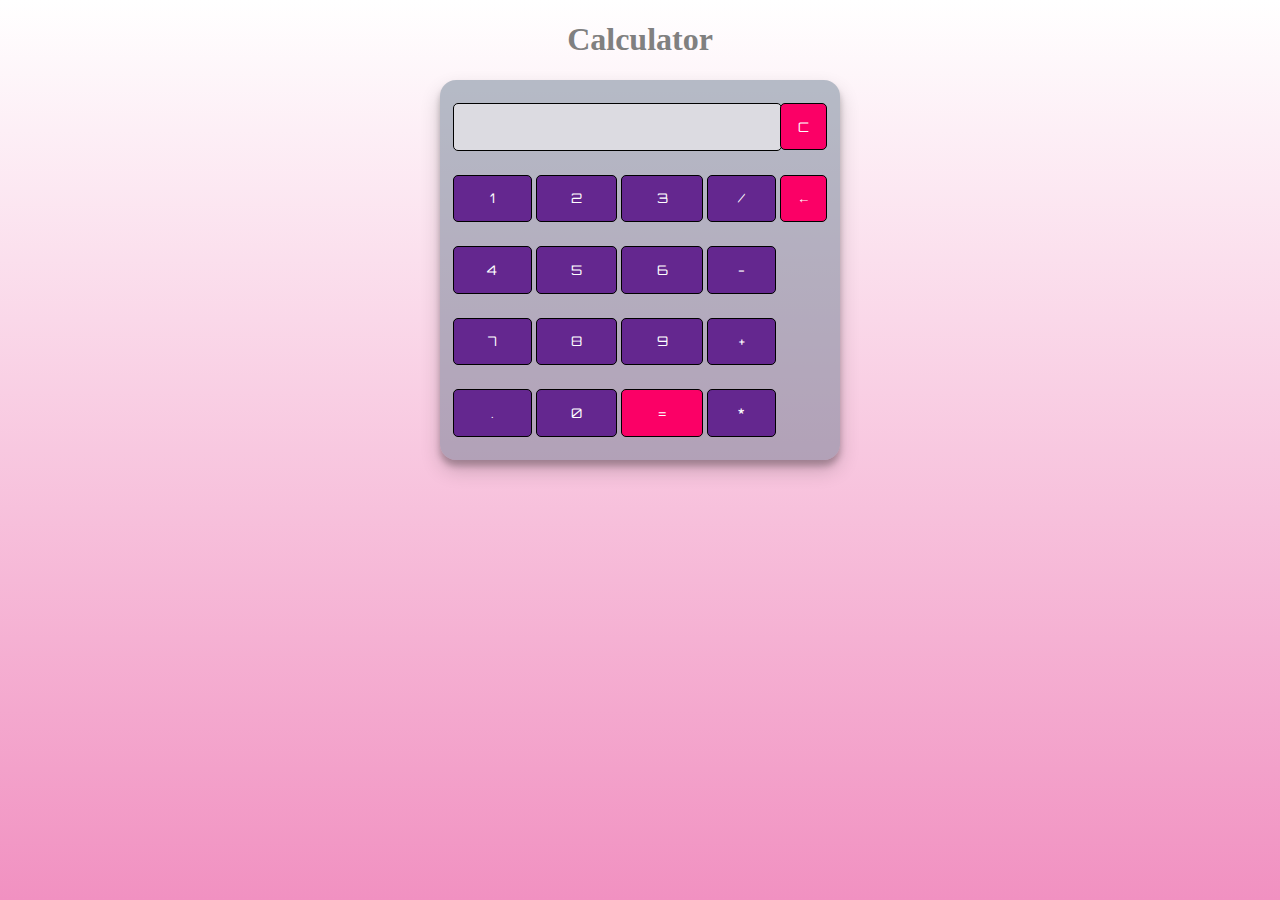
<file: index.html>
<!DOCTYPE html>
<html>
    <head>
        <title>Calculator</title>
        <link rel='stylesheet' href="css/calculator.css">
    </head>
    <body>
        <h1 style = text-align:center;color:grey;>Calculator</h1>
        <table class = "calculator" >
            <tr>
                <td colspan = "4"> <input class = "display-box" type = "text" id = "result" onkeyup="notString()"  /> </td>
                
                <!-- clearScreen() function clear all the values -->
                <td> <input class = "button" type = "button" value = "C" onclick = "clearScreen()" style = "background-color: #fb0066;" /> </td>
                <tr>
                <!-- display() function display the value of clicked button -->
                <td> <input class = "button" type = "button" value = "1" onclick = "display(1)" /> </td>
                <td> <input class = "button" type = "button" value = "2" onclick = "display(2)" /> </td>
                <td> <input class = "button" type = "button" value = "3" onclick = "display(3)" /> </td>
                <td> <input class = "button" type = "button" value = "/" onclick = "display('/')" /> </td>
                <!-- Delete Last value -->
                <td> <input class = "button" type = "button" value = "←" onclick = "clearScreen()" style = "background-color: #fb0066;" /> </td>
                </tr>
                <tr>
                <td> <input class = "button" type = "button" value = "4" onclick = "display(4)" /> </td>
                <td> <input class = "button" type = "button" value = "5" onclick = "display(5)" /> </td>
                <td> <input class = "button" type = "button" value = "6" onclick = "display(6)" /> </td>
                <td> <input class = "button" type = "button" value = "-" onclick = "display('-')" /> </td>
                </tr>
                <tr>
                <td> <input class = "button" type = "button" value = "7" onclick = "display(7)" /> </td>
                <td> <input class = "button" type = "button" value = "8" onclick = "display(8)" /> </td>
                <td> <input class = "button" type = "button" value = "9" onclick = "display(9)" /> </td>
                <td> <input class = "button" type = "button" value = "+" onclick = "display('+')" /> </td>
                </tr>
                <tr>
                <td> <input class = "button" type = "button" value = "." onclick = "display('.')" /> </td>
                <td> <input class = "button" type = "button" value = "0" onclick = "display(0)" /> </td>
                <!-- calculate() function evaluate the mathematical expression -->
                <td> <input class = "button" type = "button" value = "=" onclick = "calculate()" style = "background-color: #fb0066;" /> </td>
                <td> <input class = "button" type = "button" value = "*" onclick = "display('*')" /> </td>
            </tr>
        </table>
        <script src="js/calculator.js"></script>
    </body>
</html>
</file>
<file: css/calculator.css>
@import url('https://fonts.googleapis.com/css2?family=Orbitron&display=swap');

body{
  background: linear-gradient(to bottom, #ffffff 0%, #f191c1 100%);
  background-repeat: no-repeat;
  background-attachment: fixed;
}
.calculator {
 padding: 10px;
 border-radius: 1em;
 height: 380px;
 width: 400px;
 margin: auto;
 background-color: #5e748773;
 box-shadow: rgba(0, 0, 0, 0.19) 0px 10px 20px, rgba(0, 0, 0, 0.23) 0px 6px 6px;
}
.display-box {
 font-family: 'Orbitron', sans-serif;
 background-color: #dcdbe1;
 border: solid black 0.5px;
 color: black;
 border-radius: 5px;
 width: 100%;
 height: 65%;
}
.button {
 font-family: 'Orbitron', sans-serif;
 background-color: #64278f;
 color: white;
 border: solid black 0.5px;
 width: 100%;
 border-radius: 5px;
 height: 70%;
 outline: none;
}
.button:active {
 background: #e5e5e5;
 -webkit-box-shadow: inset 0px 0px 5px #c1c1c1;
 -moz-box-shadow: inset 0px 0px 5px #c1c1c1;
 box-shadow: inset 0px 0px 5px #c1c1c1;
}
/* Chrome, Safari, Edge, Opera */
input::-webkit-outer-spin-button,
input::-webkit-inner-spin-button {
  -webkit-appearance: none;
  margin: 0;
}
/* Firefox */
input[type=number] {
    -moz-appearance: textfield;
  }
</file>
